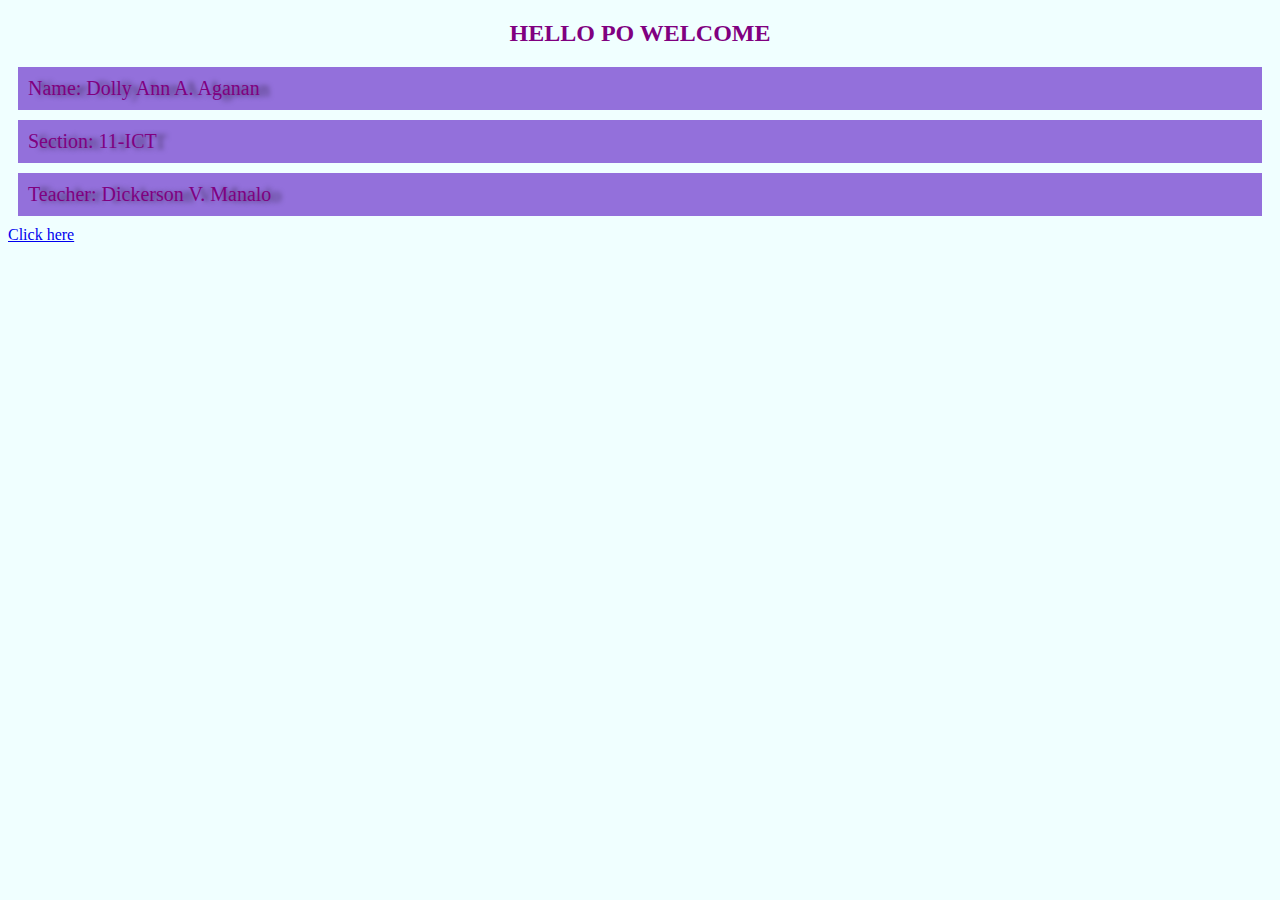
<file: index.html>
<!doctype html>
<html>
<head>

<link rel="stylesheet" href="style.css"/>
  
</head>

<body>
  
 <h2>HELLO PO WELCOME</h2>
 
 <p>Name: Dolly Ann A. Aganan</p>
 <p>Section: 11-ICT</p>
 <P> Teacher: Dickerson V. Manalo</P>
  
  
 

 
 <a href="aboutme.html">Click here</a>
 
 
 

</body>
</html>
</file>
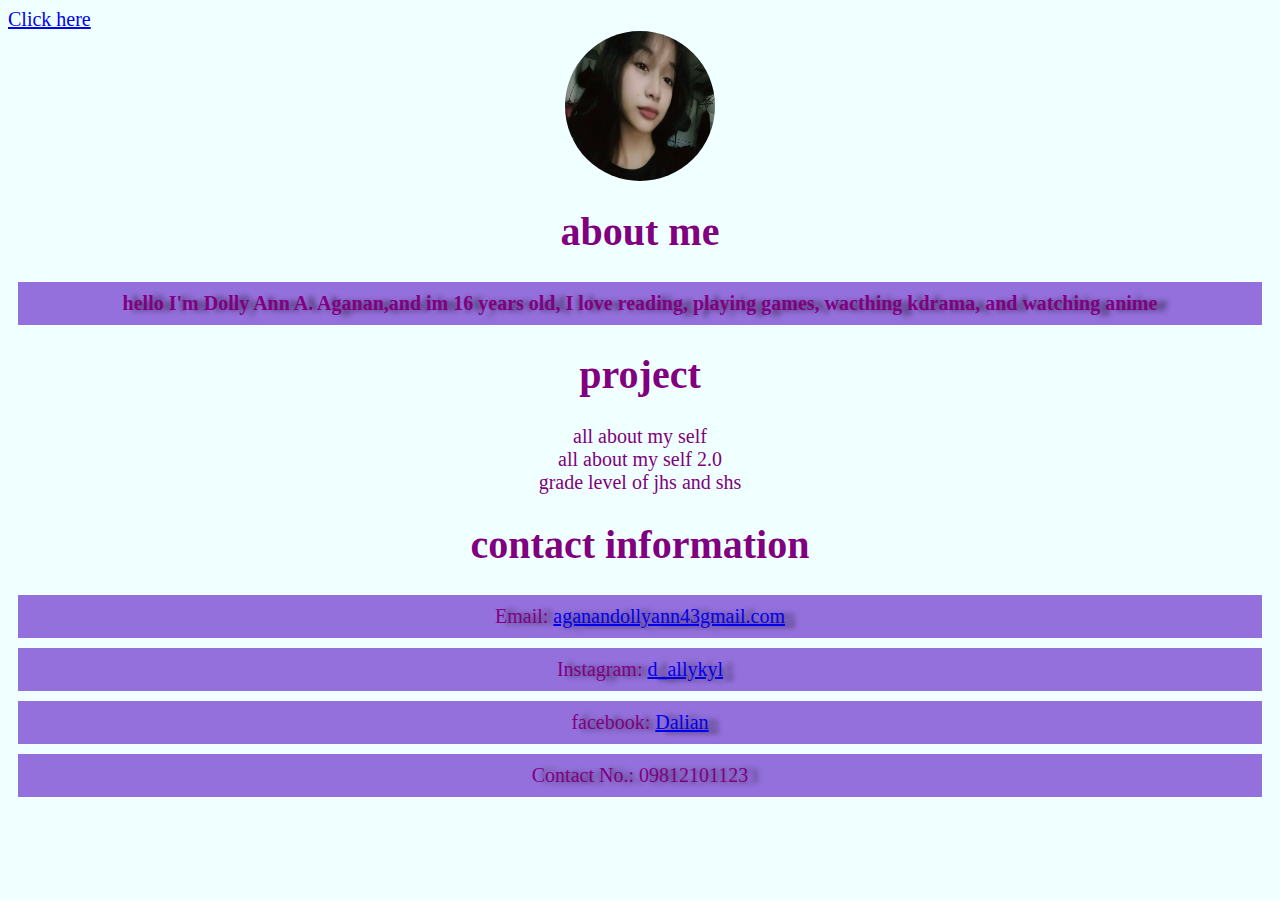
<file: aboutme.html>
<!doctype html>
<html>

<head>
  <link rel="stylesheet" href="style.css"/>
    

</head>
<body style="font-size: 20px" >
   <a href="index.html" style="font-size: 20px">Click here</a>
   
   <img src="IMG_20250315_221142.jpg" width="150" height="150" />
    
   <h1> about me<h1>
   
    <p style="text-align: center">hello I'm Dolly Ann A. Aganan,and im 16 years old, I love reading, playing games, wacthing kdrama, and watching anime</p>
    
    <h1>project</h1>
    
   <li style="text-align :center"> all about my self <br>
    
    <li style="text-align :center"> all about my self 2.0<br>
    
    <li style="text-align: center">grade level of jhs and shs <br>
    
    <h1>contact information </h1>
     <p class="P1"> Email: <a href="mailto:aganandollyann43@gmail.com">aganandollyann43gmail.com</a></p>
     
            <p class="P1"> Instagram: <a href="https://www.instagram.com/d_allykly?igsh=MTF1OG5ya3Btd3U5Mw==">d_allykyl</a></p> 
            
            <p class="P1"> facebook: <a href="https://www.facebook.com/share/1YXsuAh3RY/">Dalian</a></p>
            <p>Contact No.: 09812101123</p>
    
    
</body>
</file>
<file: style.css>
p{
  color: purple;
  font-size: 20px;
}
h1{
  color: purple;
  text-align:center;
}
img {
           
        border-radius:200px;
        display:block;
        margin-left: auto;
        margin-right: auto;
     }
     h2{
       color: purple ;
       text-align: center;
     }
     
  body{
    background-color: azure;
  }
  li{
    color: purple
  }
  p{
    padding: 10px;
    margin: 10px;
    border:2px seagreen ;
    background: mediumpurple ;
  }
  p{
    text-shadow: 10px 1px 5px rgba(0,0,0,0.5)
  }
</file>
